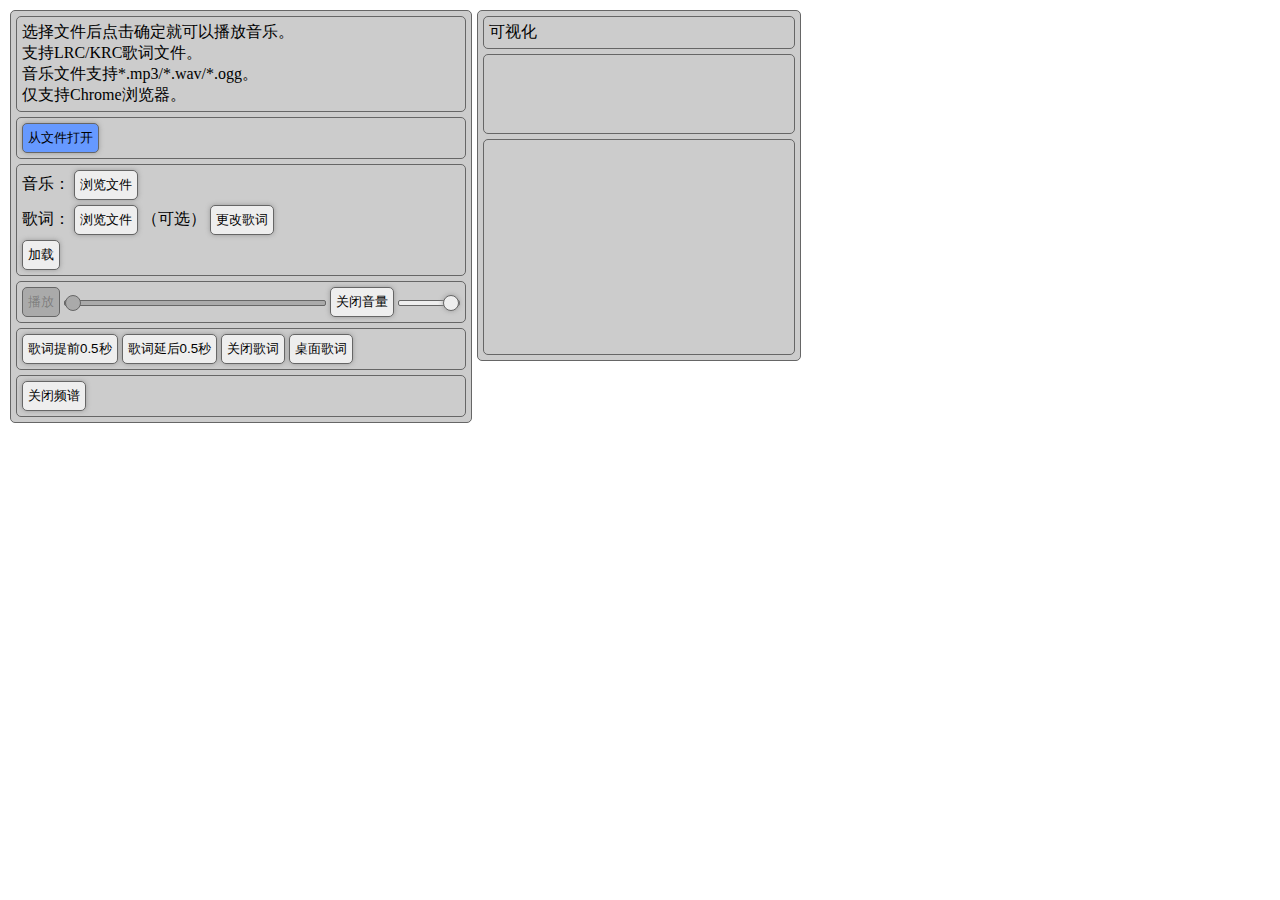
<file: index.html>
<!DOCTYPE html>
<html>
    <head>
        <meta http-equiv="Content-Type" content="text/html; charset=utf-8" />
        <meta http-equiv="X-UA-Compatible" content="IE=edge,chrome=1" />
        <meta name="author" content="IntPtr" />
        <title>TSMusic</title>
        <link rel="stylesheet" type="text/css" href="css/TSMusic.css" />
        <script type="text/javascript" src="libs/zlib.min.js"></script>
        <script type="text/javascript" src="coffee/TSMusic.js"></script>
        <script type="text/javascript" src="coffee/plugins/TSMusic.BrowsePlugin.js"></script>
        <script type="text/javascript" src="coffee/plugins/TSMusic.FilePlugin.js"></script>
        <script type="text/javascript" src="coffee/plugins/TSMusic.AppPlugins.XiaMiPlugin.js"></script>
        <script type="text/javascript" src="coffee/plugins/TSMusic.LyricPlugin.js"></script>
        <script type="text/javascript" src="coffee/plugins/TSMusic.SpectrumPlugin.js"></script>
        <script type="text/javascript" src="main.js"></script>
    </head>
    <body>
        <div id="container">
            <div id="main">
                <div id="introduction">
                    选择文件后点击确定就可以播放音乐。<br />
                    支持LRC/KRC歌词文件。<br />
                    音乐文件支持*.mp3/*.wav/*.ogg。<br />
                    仅支持Chrome浏览器。
                </div>
                <div id="browse-type-div">
                    <input id="browse-file" style="display: none;" type="button" value="从文件打开" />
                    <input id="browse-app-xiami" style="display: none;" type="button" value="从虾米网打开" />
                </div>
                <div id="file-div" class="browse-div" style="display: none;">
                    <div id="music-file-outer">
                        <label for="music-file">
                            音乐：
                        </label>
                        <div id="music-file-div">
                            <input id="music-file" type="file" />
                            <input id="music-file-btn" type="button" value="浏览文件" />
                        </div>
                    </div>
                    <div id="lyric-file-outer" style="display: none;">
                        <label for="lyric-file">
                            歌词：
                        </label>
                        <div id="lyric-file-div">
                            <input id="lyric-file" type="file" />
                            <input id="lyric-file-btn" type="button" value="浏览文件" />
                        </div>
                        （可选）
                        <input id="change-lyric" type="button" value="更改歌词" />
                    </div>
                    <div id="submit-file-outer">
                        <input id="submit-file" type="button" value="加载" />
                    </div>
                </div>
                <div id="app-xiami-div" class="browse-div" style="display: none;">
                    <div id="music-app-xiami-outer">
                        <label for="music-app-xiami">
                            编号：
                        </label>
                        <input id="music-app-xiami" type="text" />
                    </div>
                    <div id="submit-app-xiami-outer">
                        <input id="submit-app-xiami" type="button" value="加载文件" />
                    </div>
                </div>
                <div id="player-controls">
                    <input disabled="disabled" id="toggle" type="button" value="播放" />
                    <input disabled="disabled" id="slider" type="range" min="0" max="0" value="0" step="0.01" />
                    <input id="mute" type="button" value="关闭音量" />
                    <input id="volume" type="range" min="0" max="1" value="1" step="0.01" />
                </div>
                <div id="lyric-controls">
                    <input id="lyric-forward" style="display: none;" type="button" value="歌词提前0.5秒" />
                    <input id="lyric-backward" style="display: none;" type="button" value="歌词延后0.5秒" />
                    <input id="lyric-visible" style="display: none;" type="button" value="关闭歌词" />
                    <input id="desktop-lyric" style="display: none;" type="button" value="桌面歌词" />
                    <input id="notification-lyric" style="display: none;" type="button" value="桌面提示歌词" />
                </div>
                <div id="other-controls">
                    <input id="spectrum-visible" style="display: none;" type="button" value="关闭频谱" />
                </div>
            </div>
            <div id="visual">
                <div id="visual-text">
                    可视化
                </div>
                <div id="spectrum-div" style="display: none;">
                    <canvas id="spectrum" width="300" height="64"></canvas>
                </div>
                <div id="lyric-panel-div" style="display: none;">
                    <canvas id="lyric-panel" width="300" height="200"></canvas>
                </div>
            </div>
        </div>
        <canvas id="lyric" height="50" style="display: none;"></canvas>
    </body>
</html>
</file>
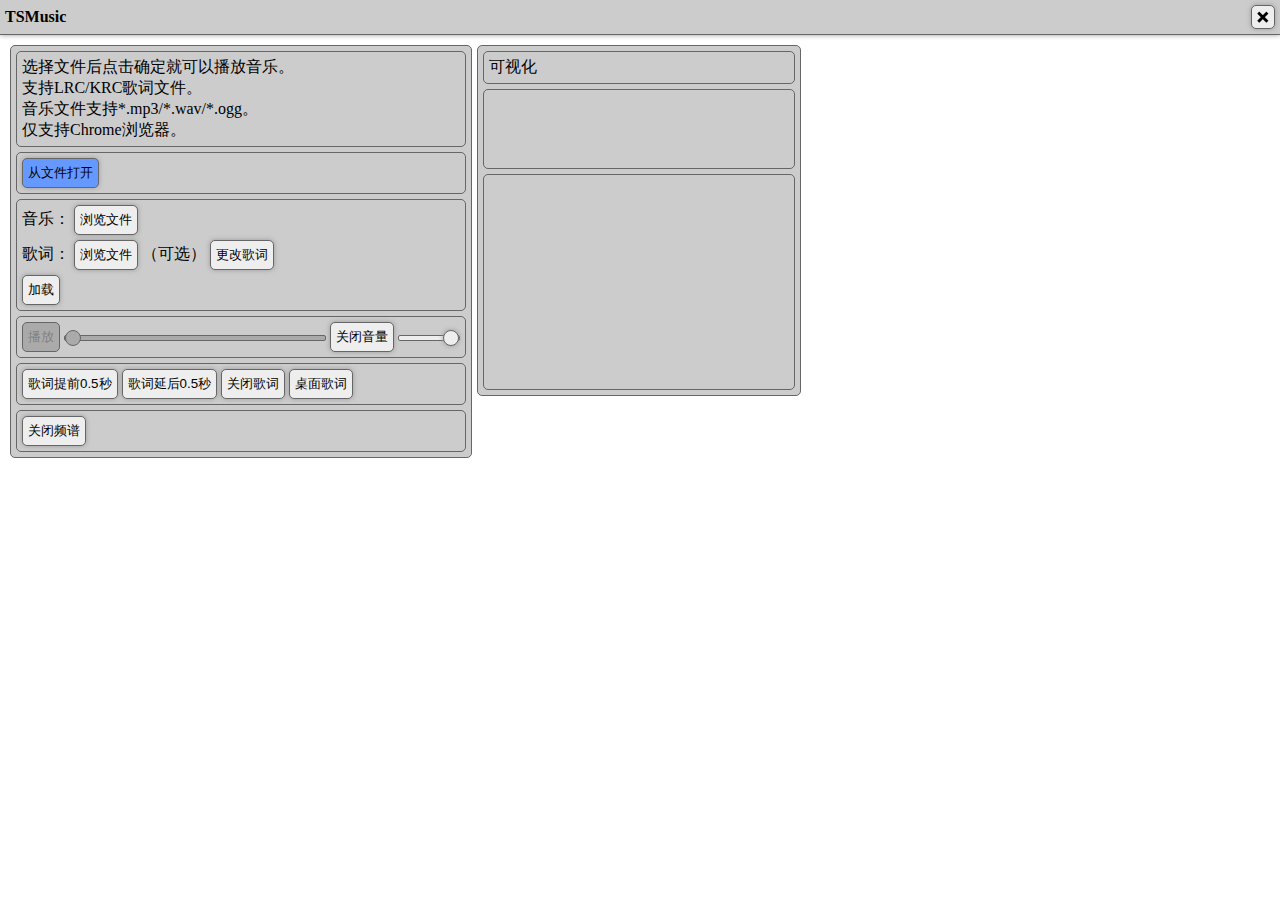
<file: app.html>
<!DOCTYPE html>
<html>
    <head>
        <meta http-equiv="Content-Type" content="text/html; charset=utf-8" />
        <meta http-equiv="X-UA-Compatible" content="IE=edge,chrome=1" />
        <meta name="author" content="IntPtr" />
        <title>TSMusic</title>
        <link rel="stylesheet" type="text/css" href="css/TSMusic.css" />
        <link rel="stylesheet" type="text/css" href="app.css" />
        <script type="text/javascript" src="libs/zlib.min.js"></script>
        <script type="text/javascript" src="coffee/TSMusic.js"></script>
        <script type="text/javascript" src="coffee/plugins/TSMusic.BrowsePlugin.js"></script>
        <script type="text/javascript" src="coffee/plugins/TSMusic.FilePlugin.js"></script>
        <script type="text/javascript" src="coffee/plugins/TSMusic.AppPlugins.XiaMiPlugin.js"></script>
        <script type="text/javascript" src="coffee/plugins/TSMusic.LyricPlugin.js"></script>
        <script type="text/javascript" src="coffee/plugins/TSMusic.SpectrumPlugin.js"></script>
        <script type="text/javascript" src="main.js"></script>
        <script type="text/javascript" src="app.js"></script>
    </head>
    <body>
        <div id="header">
            <div id="title">
                TSMusic
            </div>
            <img id="close" src="close.png" />
        </div>
        <div id="container">
            <div id="main">
                <div id="introduction">
                    选择文件后点击确定就可以播放音乐。<br />
                    支持LRC/KRC歌词文件。<br />
                    音乐文件支持*.mp3/*.wav/*.ogg。<br />
                    仅支持Chrome浏览器。
                </div>
                <div id="browse-type-div">
                    <input id="browse-file" style="display: none;" type="button" value="从文件打开" />
                    <input id="browse-app-xiami" style="display: none;" type="button" value="从虾米网打开" />
                </div>
                <div id="file-div" class="browse-div" style="display: none;">
                    <div id="music-file-outer">
                        <label for="music-file">
                            音乐：
                        </label>
                        <div id="music-file-div">
                            <input id="music-file" type="file" />
                            <input id="music-file-btn" type="button" value="浏览文件" />
                        </div>
                    </div>
                    <div id="lyric-file-outer" style="display: none;">
                        <label for="lyric-file">
                            歌词：
                        </label>
                        <div id="lyric-file-div">
                            <input id="lyric-file" type="file" />
                            <input id="lyric-file-btn" type="button" value="浏览文件" />
                        </div>
                        （可选）
                        <input id="change-lyric" type="button" value="更改歌词" />
                    </div>
                    <div id="submit-file-outer">
                        <input id="submit-file" type="button" value="加载" />
                    </div>
                </div>
                <div id="app-xiami-div" class="browse-div" style="display: none;">
                    <div id="music-app-xiami-outer">
                        <label for="music-app-xiami">
                            编号：
                        </label>
                        <input id="music-app-xiami" type="text" />
                    </div>
                    <div id="submit-app-xiami-outer">
                        <input id="submit-app-xiami" type="button" value="加载文件" />
                    </div>
                </div>
                <div id="player-controls">
                    <input disabled="disabled" id="toggle" type="button" value="播放" />
                    <input disabled="disabled" id="slider" type="range" min="0" max="0" value="0" step="0.01" />
                    <input id="mute" type="button" value="关闭音量" />
                    <input id="volume" type="range" min="0" max="1" value="1" step="0.01" />
                </div>
                <div id="lyric-controls">
                    <input id="lyric-forward" style="display: none;" type="button" value="歌词提前0.5秒" />
                    <input id="lyric-backward" style="display: none;" type="button" value="歌词延后0.5秒" />
                    <input id="lyric-visible" style="display: none;" type="button" value="关闭歌词" />
                    <input id="desktop-lyric" style="display: none;" type="button" value="桌面歌词" />
                </div>
                <div id="other-controls">
                    <input id="spectrum-visible" style="display: none;" type="button" value="关闭频谱" />
                </div>
            </div>
            <div id="visual">
                <div id="visual-text">
                    可视化
                </div>
                <div id="spectrum-div" style="display: none;">
                    <canvas id="spectrum" width="300" height="64"></canvas>
                </div>
                <div id="lyric-panel-div" style="display: none;">
                    <canvas id="lyric-panel" width="300" height="200"></canvas>
                </div>
            </div>
        </div>
        <canvas id="lyric" height="50" style="display: none;"></canvas>
    </body>
</html>
</file>
<file: css/TSMusic.css>
*
{
    margin: 0;
    padding: 0;
}
input[type=button]
{
    padding: 5px;
    border: 1px solid #666;
    background-color: #eee;
    border-radius: 5px;
    box-shadow: 0 0 5px #999;
}
input[type=button]:hover,
input[type=file]:hover + input[type=button]
{
    background-color: #fff;
}
input[type=button]:active,
input[type=file]:active + input[type=button]
{
    background-color: #aaa;
}
input[type=button]:disabled,
input[type=button]:disabled:hover,
input[type=button]:disabled:active
{
    box-shadow: none;
    background-color: #aaa !important;
}
input[type=button].on,
input[type=button].on:hover,
input[type=button].on:active
{
    background-color: #69f;
}
input[type=range]
{
    height: 4px;
    background-color: #eee;
    border: 1px solid #666;
    border-radius: 2px;
    -webkit-appearance: none !important;
}
input[type=range]::-webkit-slider-thumb
{
    width: 16px;
    height: 16px;
    background-color: #eee;
    border: 1px solid #666;
    border-radius: 8px;
    box-shadow: 0 0 5px #999;
    -webkit-appearance: none !important;
}
input[type=range]::-webkit-slider-thumb:hover
{
    background-color: #fff;
}
input[type=range]::-webkit-slider-thumb:active
{
    background-color: #aaa;
}
input[type=range]:disabled,
input[type=range]:disabled::-webkit-slider-thumb,
input[type=range]:disabled::-webkit-slider-thumb:hover,
input[type=range]:disabled::-webkit-slider-thumb:active
{
    box-shadow: none;
    background-color: #aaa;
}
input[type=text]
{
    padding: 5px;
    border: 1px solid #666;
    background-color: #eee;
    border-radius: 5px;
    box-shadow: 0 0 5px #999;
    outline: none;
}
input[type=text]:focus
{
    background-color: #fff;
}
#container
{
    padding: 5px 0 5px 5px;
    margin: 5px;
    overflow: hidden;
}
#container > div
{
    float: left;
    padding: 5px 5px 0 5px;
    border: 1px solid #666;
    background-color: #ccc;
    border-radius: 5px;
    margin-right: 5px;
}
#container > div > div
{
    margin-bottom: 5px;
    padding: 5px;
    border: 1px solid #666;
    background-color: #ccc;
    border-radius: 5px;
    vertical-align: middle;
}
#container > div > div.browse-div
{
    padding-bottom: 0;
}
#container > div > div.browse-div > div
{
    margin-bottom: 5px;
}
#music-file-div,
#lyric-file-div
{
    position: relative;
    display: inline-block;
    overflow: hidden;
    vertical-align: middle;
    border: 1px solid #666;
    border-radius: 5px;
    box-shadow: 0 0 5px #999;
}
#music-file,
#lyric-file
{
    position: absolute;
    left: 0;
    top: 0;
    width: 100%;
    height: 100%;
    opacity: 0;
}
#music-file-btn,
#lyric-file-btn
{
    border: none;
    box-shadow: none;
}
#slider
{
    width: 260px;
}
#volume
{
    width: 60px;
}
#lyric
{
    position: fixed;
    left: 0px;
    bottom: 0px;
    pointer-events: none;
}
#lyric-panel
{
    -webkit-mask: -webkit-linear-gradient(top,rgba(0,0,0,0) 0%,rgba(0,0,0,1) 20%,rgba(0,0,0,1) 80%,rgba(0,0,0,0) 100%);
}
</file>
<file: app.css>
*
{
    margin: 0;
    padding: 0;
}
#header
{
    -webkit-app-region: drag;
    background-color: #ccc;
    border-bottom: 1px solid #666;
    box-shadow: 0 0 5px #999;
    overflow: hidden;
    padding: 5px;
}
#title
{
    float: left;
    line-height: 24px;
    font-weight: bolder;
}
#close
{
    float: right;
    width: 16px;
    height: 16px;
    padding: 3px;
    border: 1px solid #666;
    background-color: #eee;
    border-radius: 5px;
    box-shadow: 0 0 5px #999;
    -webkit-app-region: no-drag;
}
#close:hover
{
    background-color: #fff;
}
#close:active
{
    background-color: #aaa;
}
</file>
